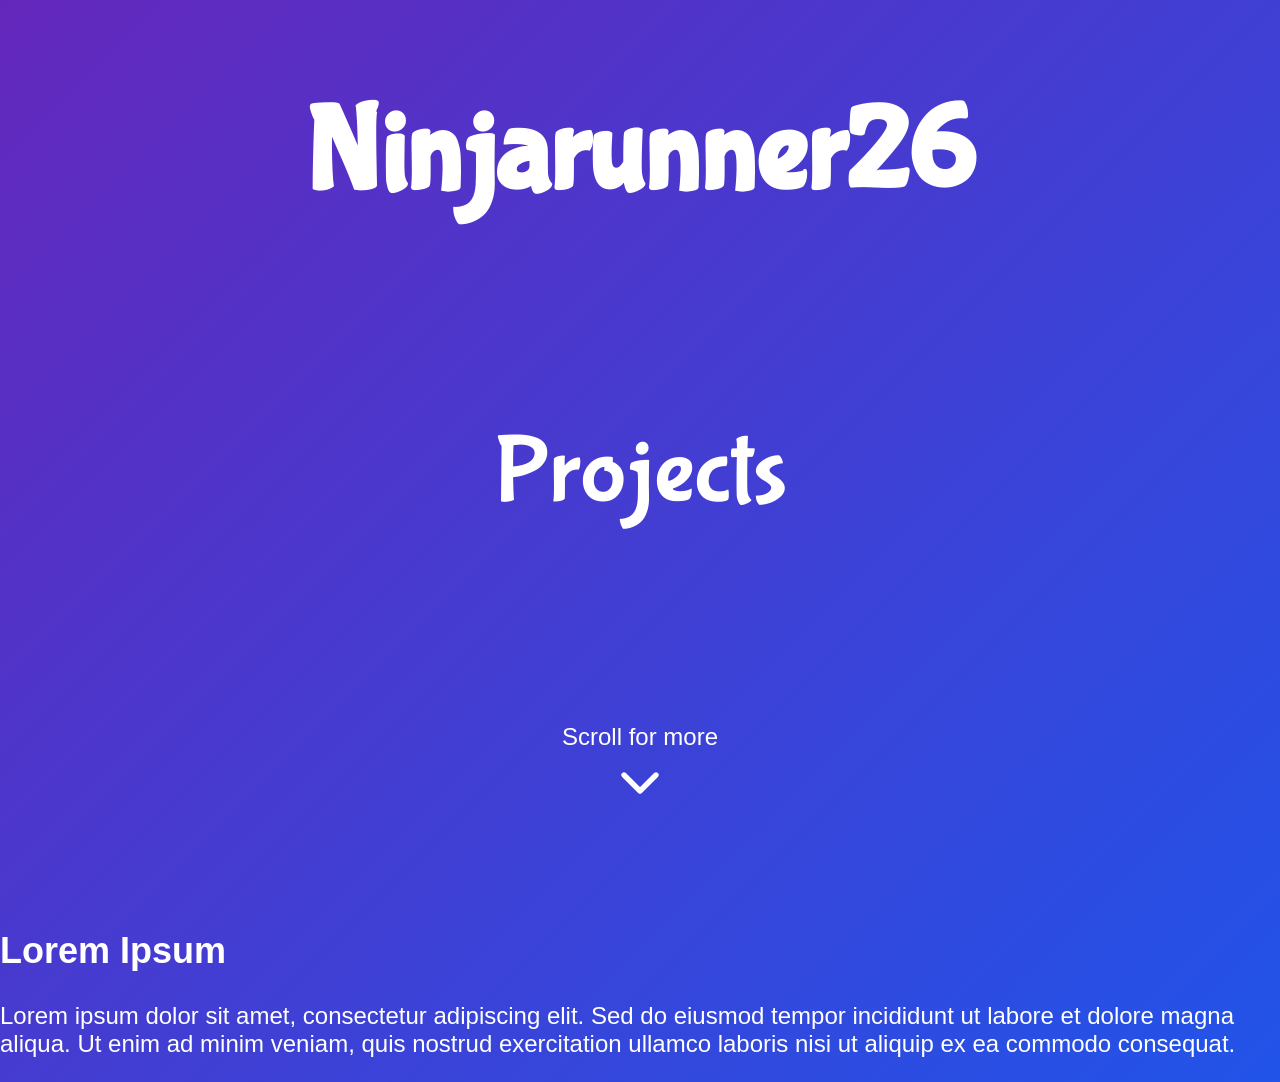
<file: index.html>
<!doctype html>
<html lang="en">
    <head>
        <meta charset="UTF-8" />
        <meta name="viewport" content="width=device-width, initial-scale=1.0" />
        <title>Ninjarunner's Website'</title>
        <link rel="preconnect" href="https://fonts.googleapis.com" />
        <link rel="preconnect" href="https://fonts.gstatic.com" crossorigin />
        <link
            href="https://fonts.googleapis.com/css2?family=Bubblegum+Sans&display=swap"
            rel="stylesheet"
        />
        <link rel="stylesheet" href="style.css" />
    </head>
    <body>
        <div class="banner">
            <h1 class="display-font hover-shadow">Ninjarunner26</h1>
            <nav class="fill">
                <ul class="row">
                   <!-- <li>
                        <a
                            class="nav-link display-font hover-shadow"
                            href="blog"
                            >Blog
                        </a>
                    </li> -->
                    <li>
                        <a
                            class="nav-link display-font hover-shadow"
                            href="projects"
                        >
                            Projects
                        </a>
                    </li>
                </ul>
            </nav>
            <div class="col"">
                <p class="scrolltext">Scroll for more</p>
                <svg
                    width="64"
                    height="64"
                    viewBox="0 0 24 24"
                    fill="none"
                    stroke="white"
                    stroke-width="2"
                    stroke-linecap="round"
                    stroke-linejoin="round"
                    xmlns="http://www.w3.org/2000/svg"
                >
                    <polyline points="6 9 12 15 18 9" />
                </svg>
            </div>
        </div>
        <div class="card">
        <h2>Lorem Ipsum</h2>
        <p>
            Lorem ipsum dolor sit amet, consectetur adipiscing elit. Sed do
            eiusmod tempor incididunt ut labore et dolore magna aliqua. Ut enim
            ad minim veniam, quis nostrud exercitation ullamco laboris nisi ut
            aliquip ex ea commodo consequat.
        </p>
        </div>
    </body>
</html>
</file>
<file: style.css>
:root {
    font-size: 18pt;
}
body {
    margin: 0;
    font-family: "Noto Sans", sans-serif;
    background-image: linear-gradient(-45deg, #26cb9d, #006aff, #6427bc);
    background-size: 300% 300%;
    animation: gradient 15s ease infinite;
    color: #fff;
}
ul {
    padding: 0;
    list-style: none;
}
.display-font {
    font-family: "Bubblegum Sans", sans-serif;
    font-style: normal;
}
h1 {
    font-size: 2.75rem;
    margin: 0;
}
.banner {
    align-items: center;
    display: flex;
    flex-direction: column;
    height: 100svh;
    justify-content: space-around;
}

@keyframes gradient {
    0% {
        background-position: 0% 0%;
    }
    50% {
        background-position: 100% 100%;
    }
    100% {
        background-position: 0% 0%;
    }
}
nav {
    width: 100%;
}
.row {
    width: 100%;
    display: flex;
    flex-direction: row;
    justify-content: space-evenly;
    align-items: center;
}
.col {
    display: flex;
    flex-direction: column;
    align-items: center;
}
.nav-link {
    font-size: 2rem;
    color: #fff;
    text-decoration: none;
}
.scrolltext {
    margin: 0;
}
.hover-shadow:hover {
    text-shadow: 0 0 3rem #f100ff;
    animation: shadow-grow 0.2s ease;
}
@keyframes shadow-grow {
    0% {
        text-shadow: 0 0 0rem #f100ff;
    }
    100% {
        text-shadow: 0 0 3rem #f100ff;
    }
}

@media screen and (min-width: 768px) {
    h1 {
        font-size: 5rem;
    }
    .nav-link {
        font-size: 4rem;
    }
}
@media screen and (min-width: 1700px) {
    h1 {
        font-size: 11rem;
    }
    .nav-link {
        font-size: 5rem;
    }
}
</file>
